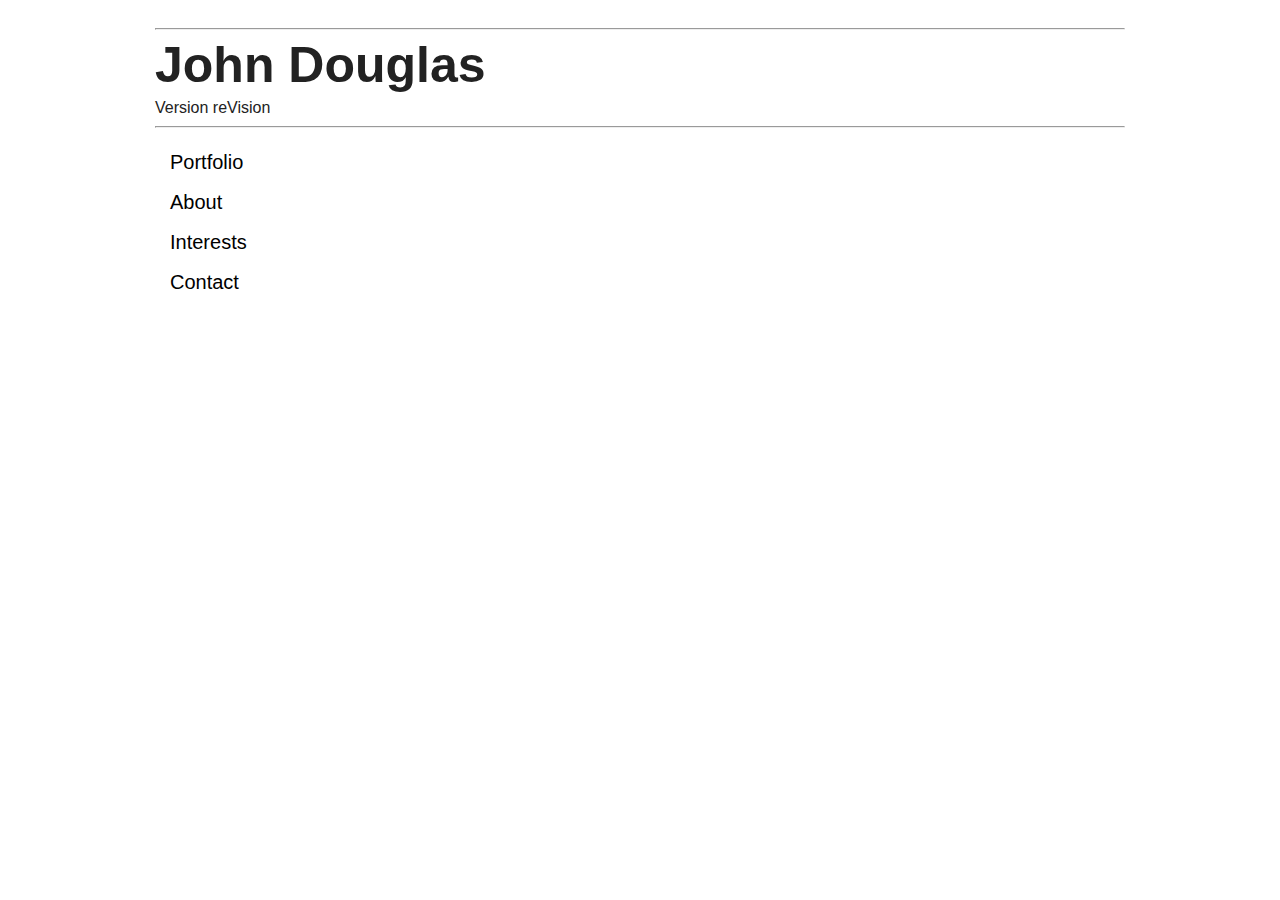
<file: index.html>
<!DOCTYPE html>
<!--[if IE 8]> 				 <html class="no-js lt-ie9" lang="en" > <![endif]-->
<!--[if gt IE 8]><!--> <html class="no-js" lang="en" > <!--<![endif]-->

<head>
	<meta charset="utf-8">
  <!-- <meta name="viewport" content="width=device-width"> -->
  <title>John Douglas</title>

  
  <link rel="stylesheet" href="stylesheets/app.css">
  

  <!-- <script src="javascripts/vendor/custom.modernizr.js"></script>-->

</head>
<body>

	<div class="row">
    <div id="banner" class="large-12 columns">
      <hr>
			<h1>John Douglas</h2>
			<p>Version reVision</p>
			<hr />
		</div>
    <!-- <div id="logo-space" class="large-2 pull-10 columns"> -->
      <!-- <hr> -->
      <!-- <img src="filler_logo.jpg" alt=""> -->
    <!-- </div> -->
	</div>

  <div class="row">
    <div class="large-12 columns">
      <div class="large-1 columns">
        <ul>
          <li><a href="./portfolio.html">Portfolio</a></li>
          <li><a href="./about.html">About</a></li>
          <li><a href="./interests.html">Interests</a></li>
          <li><a href="./contact.html">Contact</a></li>
        </ul>
      </div>
    </div>
  </div>
</body>
</html>
</file>
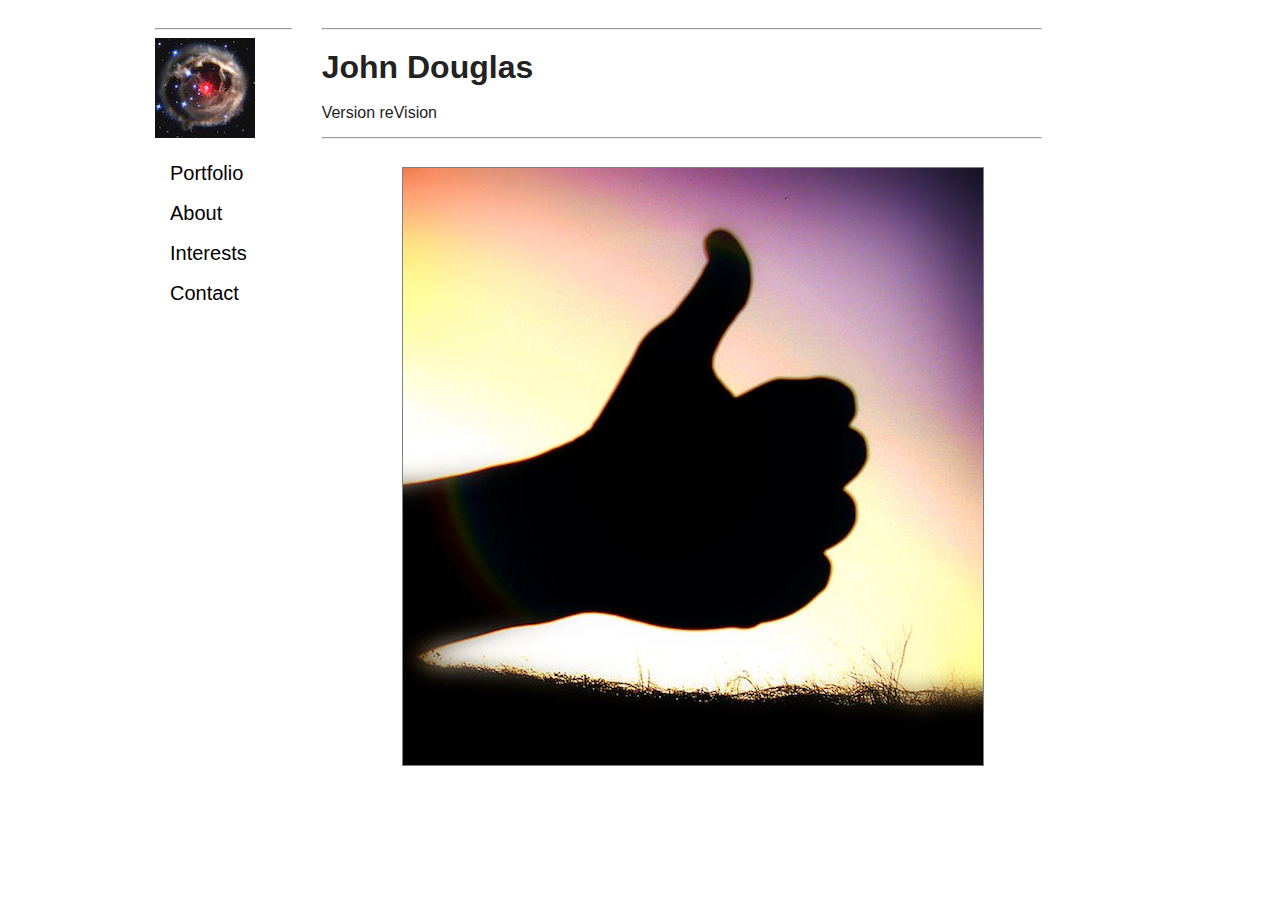
<file: about.html>
<!doctype html>
<html lang="en">
<head>
  <meta charset="UTF-8">
  <title>About - John Douglas</title>
  
  <link rel="stylesheet" href="stylesheets/app.css">
</head>
<body>
    <div class="row">
    <div class="large-9 push-1 large-offset-1 columns">
      <hr>
      <h1>John Douglas</h2>
      <p>Version reVision</p>
      <hr />
    </div>
    <div id="logo-space" class="large-2 pull-10 columns">
      <hr>
      <img src="filler_logo.jpg" alt="">
    </div>
  </div>

  <div class="row">
    <div class="large-12 columns">
      <div class="large-1 columns">
        <ul>
          <li><a href="#">Portfolio</a></li>
          <li><a href="#">About</a></li>
          <li><a href="#">Interests</a></li>
          <li><a href="#">Contact</a></li>
        </ul>
      </div>
      <div class="large-10 large-offset-1 columns">
        <img src="thumbs_up.jpg" alt="">
      </div>
    </div>
  </div>
</body>
</html>
</file>
<file: stylesheets/app.css>
/*! normalize.css v2.1.2 | MIT License | git.io/normalize */
/* ==========================================================================
   HTML5 display definitions
   ========================================================================== */
/**
 * Correct `block` display not defined in IE 8/9.
 */
/* line 22, ../sass/_normalize.scss */
article,
aside,
details,
figcaption,
figure,
footer,
header,
hgroup,
main,
nav,
section,
summary {
  display: block;
}

/**
 * Correct `inline-block` display not defined in IE 8/9.
 */
/* line 32, ../sass/_normalize.scss */
audio,
canvas,
video {
  display: inline-block;
}

/**
 * Prevent modern browsers from displaying `audio` without controls.
 * Remove excess height in iOS 5 devices.
 */
/* line 41, ../sass/_normalize.scss */
audio:not([controls]) {
  display: none;
  height: 0;
}

/**
 * Address `[hidden]` styling not present in IE 8/9.
 * Hide the `template` element in IE, Safari, and Firefox < 22.
 */
/* line 52, ../sass/_normalize.scss */
[hidden],
template {
  display: none;
}

/* line 56, ../sass/_normalize.scss */
script {
  display: none !important;
}

/* ==========================================================================
   Base
   ========================================================================== */
/**
 * 1. Set default font family to sans-serif.
 * 2. Prevent iOS text size adjust after orientation change, without disabling
 *    user zoom.
 */
/* line 70, ../sass/_normalize.scss */
html {
  font-family: sans-serif;
  /* 1 */
  -ms-text-size-adjust: 100%;
  /* 2 */
  -webkit-text-size-adjust: 100%;
  /* 2 */
}

/**
 * Remove default margin.
 */
/* line 80, ../sass/_normalize.scss */
body {
  margin: 0;
}

/* ==========================================================================
   Links
   ========================================================================== */
/**
 * Remove the gray background color from active links in IE 10.
 */
/* line 92, ../sass/_normalize.scss */
a {
  background: transparent;
}

/**
 * Address `outline` inconsistency between Chrome and other browsers.
 */
/* line 100, ../sass/_normalize.scss */
a:focus {
  outline: thin dotted;
}

/**
 * Improve readability when focused and also mouse hovered in all browsers.
 */
/* line 109, ../sass/_normalize.scss */
a:active,
a:hover {
  outline: 0;
}

/* ==========================================================================
   Typography
   ========================================================================== */
/**
 * Address variable `h1` font-size and margin within `section` and `article`
 * contexts in Firefox 4+, Safari 5, and Chrome.
 */
/* line 122, ../sass/_normalize.scss */
h1 {
  font-size: 2em;
  margin: 0.67em 0;
}

/**
 * Address styling not present in IE 8/9, Safari 5, and Chrome.
 */
/* line 131, ../sass/_normalize.scss */
abbr[title] {
  border-bottom: 1px dotted;
}

/**
 * Address style set to `bolder` in Firefox 4+, Safari 5, and Chrome.
 */
/* line 140, ../sass/_normalize.scss */
b,
strong {
  font-weight: bold;
}

/**
 * Address styling not present in Safari 5 and Chrome.
 */
/* line 148, ../sass/_normalize.scss */
dfn {
  font-style: italic;
}

/**
 * Address differences between Firefox and other browsers.
 */
/* line 156, ../sass/_normalize.scss */
hr {
  -moz-box-sizing: content-box;
  box-sizing: content-box;
  height: 0;
}

/**
 * Address styling not present in IE 8/9.
 */
/* line 166, ../sass/_normalize.scss */
mark {
  background: #ff0;
  color: #000;
}

/**
 * Correct font family set oddly in Safari 5 and Chrome.
 */
/* line 178, ../sass/_normalize.scss */
code,
kbd,
pre,
samp {
  font-family: monospace, serif;
  font-size: 1em;
}

/**
 * Improve readability of pre-formatted text in all browsers.
 */
/* line 187, ../sass/_normalize.scss */
pre {
  white-space: pre-wrap;
}

/**
 * Set consistent quote types.
 */
/* line 195, ../sass/_normalize.scss */
q {
  quotes: "\201C" "\201D" "\2018" "\2019";
}

/**
 * Address inconsistent and variable font size in all browsers.
 */
/* line 203, ../sass/_normalize.scss */
small {
  font-size: 80%;
}

/**
 * Prevent `sub` and `sup` affecting `line-height` in all browsers.
 */
/* line 212, ../sass/_normalize.scss */
sub,
sup {
  font-size: 75%;
  line-height: 0;
  position: relative;
  vertical-align: baseline;
}

/* line 219, ../sass/_normalize.scss */
sup {
  top: -0.5em;
}

/* line 223, ../sass/_normalize.scss */
sub {
  bottom: -0.25em;
}

/* ==========================================================================
   Embedded content
   ========================================================================== */
/**
 * Remove border when inside `a` element in IE 8/9.
 */
/* line 235, ../sass/_normalize.scss */
img {
  border: 0;
}

/**
 * Correct overflow displayed oddly in IE 9.
 */
/* line 243, ../sass/_normalize.scss */
svg:not(:root) {
  overflow: hidden;
}

/* ==========================================================================
   Figures
   ========================================================================== */
/**
 * Address margin not present in IE 8/9 and Safari 5.
 */
/* line 255, ../sass/_normalize.scss */
figure {
  margin: 0;
}

/* ==========================================================================
   Forms
   ========================================================================== */
/**
 * Define consistent border, margin, and padding.
 */
/* line 267, ../sass/_normalize.scss */
fieldset {
  border: 1px solid #c0c0c0;
  margin: 0 2px;
  padding: 0.35em 0.625em 0.75em;
}

/**
 * 1. Correct `color` not being inherited in IE 8/9.
 * 2. Remove padding so people aren't caught out if they zero out fieldsets.
 */
/* line 278, ../sass/_normalize.scss */
legend {
  border: 0;
  /* 1 */
  padding: 0;
  /* 2 */
}

/**
 * 1. Correct font family not being inherited in all browsers.
 * 2. Correct font size not being inherited in all browsers.
 * 3. Address margins set differently in Firefox 4+, Safari 5, and Chrome.
 */
/* line 292, ../sass/_normalize.scss */
button,
input,
select,
textarea {
  font-family: inherit;
  /* 1 */
  font-size: 100%;
  /* 2 */
  margin: 0;
  /* 3 */
}

/**
 * Address Firefox 4+ setting `line-height` on `input` using `!important` in
 * the UA stylesheet.
 */
/* line 304, ../sass/_normalize.scss */
button,
input {
  line-height: normal;
}

/**
 * Address inconsistent `text-transform` inheritance for `button` and `select`.
 * All other form control elements do not inherit `text-transform` values.
 * Correct `button` style inheritance in Chrome, Safari 5+, and IE 8+.
 * Correct `select` style inheritance in Firefox 4+ and Opera.
 */
/* line 316, ../sass/_normalize.scss */
button,
select {
  text-transform: none;
}

/**
 * 1. Avoid the WebKit bug in Android 4.0.* where (2) destroys native `audio`
 *    and `video` controls.
 * 2. Correct inability to style clickable `input` types in iOS.
 * 3. Improve usability and consistency of cursor style between image-type
 *    `input` and others.
 */
/* line 331, ../sass/_normalize.scss */
button,
html input[type="button"],
input[type="reset"],
input[type="submit"] {
  -webkit-appearance: button;
  /* 2 */
  cursor: pointer;
  /* 3 */
}

/**
 * Re-set default cursor for disabled elements.
 */
/* line 341, ../sass/_normalize.scss */
button[disabled],
html input[disabled] {
  cursor: default;
}

/**
 * 1. Address box sizing set to `content-box` in IE 8/9.
 * 2. Remove excess padding in IE 8/9.
 */
/* line 351, ../sass/_normalize.scss */
input[type="checkbox"],
input[type="radio"] {
  box-sizing: border-box;
  /* 1 */
  padding: 0;
  /* 2 */
}

/**
 * 1. Address `appearance` set to `searchfield` in Safari 5 and Chrome.
 * 2. Address `box-sizing` set to `border-box` in Safari 5 and Chrome
 *    (include `-moz` to future-proof).
 */
/* line 362, ../sass/_normalize.scss */
input[type="search"] {
  -webkit-appearance: textfield;
  /* 1 */
  -moz-box-sizing: content-box;
  -webkit-box-sizing: content-box;
  /* 2 */
  box-sizing: content-box;
}

/**
 * Remove inner padding and search cancel button in Safari 5 and Chrome
 * on OS X.
 */
/* line 375, ../sass/_normalize.scss */
input[type="search"]::-webkit-search-cancel-button,
input[type="search"]::-webkit-search-decoration {
  -webkit-appearance: none;
}

/**
 * Remove inner padding and border in Firefox 4+.
 */
/* line 384, ../sass/_normalize.scss */
button::-moz-focus-inner,
input::-moz-focus-inner {
  border: 0;
  padding: 0;
}

/**
 * 1. Remove default vertical scrollbar in IE 8/9.
 * 2. Improve readability and alignment in all browsers.
 */
/* line 394, ../sass/_normalize.scss */
textarea {
  overflow: auto;
  /* 1 */
  vertical-align: top;
  /* 2 */
}

/* ==========================================================================
   Tables
   ========================================================================== */
/**
 * Remove most spacing between table cells.
 */
/* line 407, ../sass/_normalize.scss */
table {
  border-collapse: collapse;
  border-spacing: 0;
}

/* line 264, ../../../../../../.rbenv/versions/2.0.0-p247/lib/ruby/gems/2.0.0/gems/zurb-foundation-4.3.2/scss/foundation/components/_global.scss */
meta.foundation-mq-small {
  font-family: "only screen and (min-width: 768px)";
  width: 768px;
}

/* line 269, ../../../../../../.rbenv/versions/2.0.0-p247/lib/ruby/gems/2.0.0/gems/zurb-foundation-4.3.2/scss/foundation/components/_global.scss */
meta.foundation-mq-medium {
  font-family: "only screen and (min-width:1280px)";
  width: 1280px;
}

/* line 274, ../../../../../../.rbenv/versions/2.0.0-p247/lib/ruby/gems/2.0.0/gems/zurb-foundation-4.3.2/scss/foundation/components/_global.scss */
meta.foundation-mq-large {
  font-family: "only screen and (min-width:1440px)";
  width: 1440px;
}

/* line 292, ../../../../../../.rbenv/versions/2.0.0-p247/lib/ruby/gems/2.0.0/gems/zurb-foundation-4.3.2/scss/foundation/components/_global.scss */
*,
*:before,
*:after {
  -moz-box-sizing: border-box;
  -webkit-box-sizing: border-box;
  box-sizing: border-box;
}

/* line 297, ../../../../../../.rbenv/versions/2.0.0-p247/lib/ruby/gems/2.0.0/gems/zurb-foundation-4.3.2/scss/foundation/components/_global.scss */
html,
body {
  font-size: 100%;
}

/* line 300, ../../../../../../.rbenv/versions/2.0.0-p247/lib/ruby/gems/2.0.0/gems/zurb-foundation-4.3.2/scss/foundation/components/_global.scss */
body {
  background: white;
  color: #222222;
  padding: 0;
  margin: 0;
  font-family: Exo, Armata "Helvetica Neue", "Helvetica", Helvetica, Arial, sans-serif;
  font-weight: normal;
  font-style: normal;
  line-height: 1;
  position: relative;
  cursor: default;
}

/* line 313, ../../../../../../.rbenv/versions/2.0.0-p247/lib/ruby/gems/2.0.0/gems/zurb-foundation-4.3.2/scss/foundation/components/_global.scss */
a:hover {
  cursor: pointer;
}

/* line 318, ../../../../../../.rbenv/versions/2.0.0-p247/lib/ruby/gems/2.0.0/gems/zurb-foundation-4.3.2/scss/foundation/components/_global.scss */
img,
object,
embed {
  max-width: 100%;
  height: auto;
}

/* line 321, ../../../../../../.rbenv/versions/2.0.0-p247/lib/ruby/gems/2.0.0/gems/zurb-foundation-4.3.2/scss/foundation/components/_global.scss */
object,
embed {
  height: 100%;
}

/* line 322, ../../../../../../.rbenv/versions/2.0.0-p247/lib/ruby/gems/2.0.0/gems/zurb-foundation-4.3.2/scss/foundation/components/_global.scss */
img {
  -ms-interpolation-mode: bicubic;
}

/* line 328, ../../../../../../.rbenv/versions/2.0.0-p247/lib/ruby/gems/2.0.0/gems/zurb-foundation-4.3.2/scss/foundation/components/_global.scss */
#map_canvas img,
#map_canvas embed,
#map_canvas object,
.map_canvas img,
.map_canvas embed,
.map_canvas object {
  max-width: none !important;
}

/* line 333, ../../../../../../.rbenv/versions/2.0.0-p247/lib/ruby/gems/2.0.0/gems/zurb-foundation-4.3.2/scss/foundation/components/_global.scss */
.left {
  float: left !important;
}

/* line 334, ../../../../../../.rbenv/versions/2.0.0-p247/lib/ruby/gems/2.0.0/gems/zurb-foundation-4.3.2/scss/foundation/components/_global.scss */
.right {
  float: right !important;
}

/* line 335, ../../../../../../.rbenv/versions/2.0.0-p247/lib/ruby/gems/2.0.0/gems/zurb-foundation-4.3.2/scss/foundation/components/_global.scss */
.text-left {
  text-align: left !important;
}

/* line 336, ../../../../../../.rbenv/versions/2.0.0-p247/lib/ruby/gems/2.0.0/gems/zurb-foundation-4.3.2/scss/foundation/components/_global.scss */
.text-right {
  text-align: right !important;
}

/* line 337, ../../../../../../.rbenv/versions/2.0.0-p247/lib/ruby/gems/2.0.0/gems/zurb-foundation-4.3.2/scss/foundation/components/_global.scss */
.text-center {
  text-align: center !important;
}

/* line 338, ../../../../../../.rbenv/versions/2.0.0-p247/lib/ruby/gems/2.0.0/gems/zurb-foundation-4.3.2/scss/foundation/components/_global.scss */
.text-justify {
  text-align: justify !important;
}

/* line 339, ../../../../../../.rbenv/versions/2.0.0-p247/lib/ruby/gems/2.0.0/gems/zurb-foundation-4.3.2/scss/foundation/components/_global.scss */
.hide {
  display: none;
}

/* line 345, ../../../../../../.rbenv/versions/2.0.0-p247/lib/ruby/gems/2.0.0/gems/zurb-foundation-4.3.2/scss/foundation/components/_global.scss */
.antialiased {
  -webkit-font-smoothing: antialiased;
}

/* line 348, ../../../../../../.rbenv/versions/2.0.0-p247/lib/ruby/gems/2.0.0/gems/zurb-foundation-4.3.2/scss/foundation/components/_global.scss */
img {
  display: inline-block;
  vertical-align: middle;
}

/* line 358, ../../../../../../.rbenv/versions/2.0.0-p247/lib/ruby/gems/2.0.0/gems/zurb-foundation-4.3.2/scss/foundation/components/_global.scss */
textarea {
  height: auto;
  min-height: 50px;
}

/* line 361, ../../../../../../.rbenv/versions/2.0.0-p247/lib/ruby/gems/2.0.0/gems/zurb-foundation-4.3.2/scss/foundation/components/_global.scss */
select {
  width: 100%;
}

/* Grid HTML Classes */
/* line 116, ../../../../../../.rbenv/versions/2.0.0-p247/lib/ruby/gems/2.0.0/gems/zurb-foundation-4.3.2/scss/foundation/components/_grid.scss */
.row {
  width: 100%;
  margin-left: auto;
  margin-right: auto;
  margin-top: 0;
  margin-bottom: 0;
  max-width: 62.5em;
  *zoom: 1;
}
/* line 121, ../../../../../../.rbenv/versions/2.0.0-p247/lib/ruby/gems/2.0.0/gems/zurb-foundation-4.3.2/scss/foundation/components/_global.scss */
.row:before, .row:after {
  content: " ";
  display: table;
}
/* line 122, ../../../../../../.rbenv/versions/2.0.0-p247/lib/ruby/gems/2.0.0/gems/zurb-foundation-4.3.2/scss/foundation/components/_global.scss */
.row:after {
  clear: both;
}
/* line 121, ../../../../../../.rbenv/versions/2.0.0-p247/lib/ruby/gems/2.0.0/gems/zurb-foundation-4.3.2/scss/foundation/components/_grid.scss */
.row.collapse > .column,
.row.collapse > .columns {
  position: relative;
  padding-left: 0;
  padding-right: 0;
  float: left;
}
/* line 123, ../../../../../../.rbenv/versions/2.0.0-p247/lib/ruby/gems/2.0.0/gems/zurb-foundation-4.3.2/scss/foundation/components/_grid.scss */
.row.collapse .row {
  margin-left: 0;
  margin-right: 0;
}
/* line 126, ../../../../../../.rbenv/versions/2.0.0-p247/lib/ruby/gems/2.0.0/gems/zurb-foundation-4.3.2/scss/foundation/components/_grid.scss */
.row .row {
  width: auto;
  margin-left: -0.9375em;
  margin-right: -0.9375em;
  margin-top: 0;
  margin-bottom: 0;
  max-width: none;
  *zoom: 1;
}
/* line 121, ../../../../../../.rbenv/versions/2.0.0-p247/lib/ruby/gems/2.0.0/gems/zurb-foundation-4.3.2/scss/foundation/components/_global.scss */
.row .row:before, .row .row:after {
  content: " ";
  display: table;
}
/* line 122, ../../../../../../.rbenv/versions/2.0.0-p247/lib/ruby/gems/2.0.0/gems/zurb-foundation-4.3.2/scss/foundation/components/_global.scss */
.row .row:after {
  clear: both;
}
/* line 127, ../../../../../../.rbenv/versions/2.0.0-p247/lib/ruby/gems/2.0.0/gems/zurb-foundation-4.3.2/scss/foundation/components/_grid.scss */
.row .row.collapse {
  width: auto;
  margin: 0;
  max-width: none;
  *zoom: 1;
}
/* line 121, ../../../../../../.rbenv/versions/2.0.0-p247/lib/ruby/gems/2.0.0/gems/zurb-foundation-4.3.2/scss/foundation/components/_global.scss */
.row .row.collapse:before, .row .row.collapse:after {
  content: " ";
  display: table;
}
/* line 122, ../../../../../../.rbenv/versions/2.0.0-p247/lib/ruby/gems/2.0.0/gems/zurb-foundation-4.3.2/scss/foundation/components/_global.scss */
.row .row.collapse:after {
  clear: both;
}

/* line 132, ../../../../../../.rbenv/versions/2.0.0-p247/lib/ruby/gems/2.0.0/gems/zurb-foundation-4.3.2/scss/foundation/components/_grid.scss */
.column,
.columns {
  position: relative;
  padding-left: 0.9375em;
  padding-right: 0.9375em;
  width: 100%;
  float: left;
}

@media only screen {
  /* line 137, ../../../../../../.rbenv/versions/2.0.0-p247/lib/ruby/gems/2.0.0/gems/zurb-foundation-4.3.2/scss/foundation/components/_grid.scss */
  .column,
  .columns {
    position: relative;
    padding-left: 0.9375em;
    padding-right: 0.9375em;
    float: left;
  }

  /* line 140, ../../../../../../.rbenv/versions/2.0.0-p247/lib/ruby/gems/2.0.0/gems/zurb-foundation-4.3.2/scss/foundation/components/_grid.scss */
  .small-1 {
    position: relative;
    width: 8.33333%;
  }

  /* line 140, ../../../../../../.rbenv/versions/2.0.0-p247/lib/ruby/gems/2.0.0/gems/zurb-foundation-4.3.2/scss/foundation/components/_grid.scss */
  .small-2 {
    position: relative;
    width: 16.66667%;
  }

  /* line 140, ../../../../../../.rbenv/versions/2.0.0-p247/lib/ruby/gems/2.0.0/gems/zurb-foundation-4.3.2/scss/foundation/components/_grid.scss */
  .small-3 {
    position: relative;
    width: 25%;
  }

  /* line 140, ../../../../../../.rbenv/versions/2.0.0-p247/lib/ruby/gems/2.0.0/gems/zurb-foundation-4.3.2/scss/foundation/components/_grid.scss */
  .small-4 {
    position: relative;
    width: 33.33333%;
  }

  /* line 140, ../../../../../../.rbenv/versions/2.0.0-p247/lib/ruby/gems/2.0.0/gems/zurb-foundation-4.3.2/scss/foundation/components/_grid.scss */
  .small-5 {
    position: relative;
    width: 41.66667%;
  }

  /* line 140, ../../../../../../.rbenv/versions/2.0.0-p247/lib/ruby/gems/2.0.0/gems/zurb-foundation-4.3.2/scss/foundation/components/_grid.scss */
  .small-6 {
    position: relative;
    width: 50%;
  }

  /* line 140, ../../../../../../.rbenv/versions/2.0.0-p247/lib/ruby/gems/2.0.0/gems/zurb-foundation-4.3.2/scss/foundation/components/_grid.scss */
  .small-7 {
    position: relative;
    width: 58.33333%;
  }

  /* line 140, ../../../../../../.rbenv/versions/2.0.0-p247/lib/ruby/gems/2.0.0/gems/zurb-foundation-4.3.2/scss/foundation/components/_grid.scss */
  .small-8 {
    position: relative;
    width: 66.66667%;
  }

  /* line 140, ../../../../../../.rbenv/versions/2.0.0-p247/lib/ruby/gems/2.0.0/gems/zurb-foundation-4.3.2/scss/foundation/components/_grid.scss */
  .small-9 {
    position: relative;
    width: 75%;
  }

  /* line 140, ../../../../../../.rbenv/versions/2.0.0-p247/lib/ruby/gems/2.0.0/gems/zurb-foundation-4.3.2/scss/foundation/components/_grid.scss */
  .small-10 {
    position: relative;
    width: 83.33333%;
  }

  /* line 140, ../../../../../../.rbenv/versions/2.0.0-p247/lib/ruby/gems/2.0.0/gems/zurb-foundation-4.3.2/scss/foundation/components/_grid.scss */
  .small-11 {
    position: relative;
    width: 91.66667%;
  }

  /* line 140, ../../../../../../.rbenv/versions/2.0.0-p247/lib/ruby/gems/2.0.0/gems/zurb-foundation-4.3.2/scss/foundation/components/_grid.scss */
  .small-12 {
    position: relative;
    width: 100%;
  }

  /* line 144, ../../../../../../.rbenv/versions/2.0.0-p247/lib/ruby/gems/2.0.0/gems/zurb-foundation-4.3.2/scss/foundation/components/_grid.scss */
  .small-offset-0 {
    position: relative;
    margin-left: 0%;
  }

  /* line 144, ../../../../../../.rbenv/versions/2.0.0-p247/lib/ruby/gems/2.0.0/gems/zurb-foundation-4.3.2/scss/foundation/components/_grid.scss */
  .small-offset-1 {
    position: relative;
    margin-left: 8.33333%;
  }

  /* line 144, ../../../../../../.rbenv/versions/2.0.0-p247/lib/ruby/gems/2.0.0/gems/zurb-foundation-4.3.2/scss/foundation/components/_grid.scss */
  .small-offset-2 {
    position: relative;
    margin-left: 16.66667%;
  }

  /* line 144, ../../../../../../.rbenv/versions/2.0.0-p247/lib/ruby/gems/2.0.0/gems/zurb-foundation-4.3.2/scss/foundation/components/_grid.scss */
  .small-offset-3 {
    position: relative;
    margin-left: 25%;
  }

  /* line 144, ../../../../../../.rbenv/versions/2.0.0-p247/lib/ruby/gems/2.0.0/gems/zurb-foundation-4.3.2/scss/foundation/components/_grid.scss */
  .small-offset-4 {
    position: relative;
    margin-left: 33.33333%;
  }

  /* line 144, ../../../../../../.rbenv/versions/2.0.0-p247/lib/ruby/gems/2.0.0/gems/zurb-foundation-4.3.2/scss/foundation/components/_grid.scss */
  .small-offset-5 {
    position: relative;
    margin-left: 41.66667%;
  }

  /* line 144, ../../../../../../.rbenv/versions/2.0.0-p247/lib/ruby/gems/2.0.0/gems/zurb-foundation-4.3.2/scss/foundation/components/_grid.scss */
  .small-offset-6 {
    position: relative;
    margin-left: 50%;
  }

  /* line 144, ../../../../../../.rbenv/versions/2.0.0-p247/lib/ruby/gems/2.0.0/gems/zurb-foundation-4.3.2/scss/foundation/components/_grid.scss */
  .small-offset-7 {
    position: relative;
    margin-left: 58.33333%;
  }

  /* line 144, ../../../../../../.rbenv/versions/2.0.0-p247/lib/ruby/gems/2.0.0/gems/zurb-foundation-4.3.2/scss/foundation/components/_grid.scss */
  .small-offset-8 {
    position: relative;
    margin-left: 66.66667%;
  }

  /* line 144, ../../../../../../.rbenv/versions/2.0.0-p247/lib/ruby/gems/2.0.0/gems/zurb-foundation-4.3.2/scss/foundation/components/_grid.scss */
  .small-offset-9 {
    position: relative;
    margin-left: 75%;
  }

  /* line 144, ../../../../../../.rbenv/versions/2.0.0-p247/lib/ruby/gems/2.0.0/gems/zurb-foundation-4.3.2/scss/foundation/components/_grid.scss */
  .small-offset-10 {
    position: relative;
    margin-left: 83.33333%;
  }

  /* line 147, ../../../../../../.rbenv/versions/2.0.0-p247/lib/ruby/gems/2.0.0/gems/zurb-foundation-4.3.2/scss/foundation/components/_grid.scss */
  [class*="column"] + [class*="column"]:last-child {
    float: right;
  }

  /* line 148, ../../../../../../.rbenv/versions/2.0.0-p247/lib/ruby/gems/2.0.0/gems/zurb-foundation-4.3.2/scss/foundation/components/_grid.scss */
  [class*="column"] + [class*="column"].end {
    float: left;
  }

  /* line 151, ../../../../../../.rbenv/versions/2.0.0-p247/lib/ruby/gems/2.0.0/gems/zurb-foundation-4.3.2/scss/foundation/components/_grid.scss */
  .column.small-centered,
  .columns.small-centered {
    position: relative;
    margin-left: auto;
    margin-right: auto;
    float: none !important;
  }
}
/* Styles for screens that are atleast 768px; */
@media only screen and (min-width: 768px) {
  /* line 158, ../../../../../../.rbenv/versions/2.0.0-p247/lib/ruby/gems/2.0.0/gems/zurb-foundation-4.3.2/scss/foundation/components/_grid.scss */
  .large-1 {
    position: relative;
    width: 8.33333%;
  }

  /* line 158, ../../../../../../.rbenv/versions/2.0.0-p247/lib/ruby/gems/2.0.0/gems/zurb-foundation-4.3.2/scss/foundation/components/_grid.scss */
  .large-2 {
    position: relative;
    width: 16.66667%;
  }

  /* line 158, ../../../../../../.rbenv/versions/2.0.0-p247/lib/ruby/gems/2.0.0/gems/zurb-foundation-4.3.2/scss/foundation/components/_grid.scss */
  .large-3 {
    position: relative;
    width: 25%;
  }

  /* line 158, ../../../../../../.rbenv/versions/2.0.0-p247/lib/ruby/gems/2.0.0/gems/zurb-foundation-4.3.2/scss/foundation/components/_grid.scss */
  .large-4 {
    position: relative;
    width: 33.33333%;
  }

  /* line 158, ../../../../../../.rbenv/versions/2.0.0-p247/lib/ruby/gems/2.0.0/gems/zurb-foundation-4.3.2/scss/foundation/components/_grid.scss */
  .large-5 {
    position: relative;
    width: 41.66667%;
  }

  /* line 158, ../../../../../../.rbenv/versions/2.0.0-p247/lib/ruby/gems/2.0.0/gems/zurb-foundation-4.3.2/scss/foundation/components/_grid.scss */
  .large-6 {
    position: relative;
    width: 50%;
  }

  /* line 158, ../../../../../../.rbenv/versions/2.0.0-p247/lib/ruby/gems/2.0.0/gems/zurb-foundation-4.3.2/scss/foundation/components/_grid.scss */
  .large-7 {
    position: relative;
    width: 58.33333%;
  }

  /* line 158, ../../../../../../.rbenv/versions/2.0.0-p247/lib/ruby/gems/2.0.0/gems/zurb-foundation-4.3.2/scss/foundation/components/_grid.scss */
  .large-8 {
    position: relative;
    width: 66.66667%;
  }

  /* line 158, ../../../../../../.rbenv/versions/2.0.0-p247/lib/ruby/gems/2.0.0/gems/zurb-foundation-4.3.2/scss/foundation/components/_grid.scss */
  .large-9 {
    position: relative;
    width: 75%;
  }

  /* line 158, ../../../../../../.rbenv/versions/2.0.0-p247/lib/ruby/gems/2.0.0/gems/zurb-foundation-4.3.2/scss/foundation/components/_grid.scss */
  .large-10 {
    position: relative;
    width: 83.33333%;
  }

  /* line 158, ../../../../../../.rbenv/versions/2.0.0-p247/lib/ruby/gems/2.0.0/gems/zurb-foundation-4.3.2/scss/foundation/components/_grid.scss */
  .large-11 {
    position: relative;
    width: 91.66667%;
  }

  /* line 158, ../../../../../../.rbenv/versions/2.0.0-p247/lib/ruby/gems/2.0.0/gems/zurb-foundation-4.3.2/scss/foundation/components/_grid.scss */
  .large-12 {
    position: relative;
    width: 100%;
  }

  /* line 162, ../../../../../../.rbenv/versions/2.0.0-p247/lib/ruby/gems/2.0.0/gems/zurb-foundation-4.3.2/scss/foundation/components/_grid.scss */
  .row .large-offset-0 {
    position: relative;
    margin-left: 0%;
  }

  /* line 162, ../../../../../../.rbenv/versions/2.0.0-p247/lib/ruby/gems/2.0.0/gems/zurb-foundation-4.3.2/scss/foundation/components/_grid.scss */
  .row .large-offset-1 {
    position: relative;
    margin-left: 8.33333%;
  }

  /* line 162, ../../../../../../.rbenv/versions/2.0.0-p247/lib/ruby/gems/2.0.0/gems/zurb-foundation-4.3.2/scss/foundation/components/_grid.scss */
  .row .large-offset-2 {
    position: relative;
    margin-left: 16.66667%;
  }

  /* line 162, ../../../../../../.rbenv/versions/2.0.0-p247/lib/ruby/gems/2.0.0/gems/zurb-foundation-4.3.2/scss/foundation/components/_grid.scss */
  .row .large-offset-3 {
    position: relative;
    margin-left: 25%;
  }

  /* line 162, ../../../../../../.rbenv/versions/2.0.0-p247/lib/ruby/gems/2.0.0/gems/zurb-foundation-4.3.2/scss/foundation/components/_grid.scss */
  .row .large-offset-4 {
    position: relative;
    margin-left: 33.33333%;
  }

  /* line 162, ../../../../../../.rbenv/versions/2.0.0-p247/lib/ruby/gems/2.0.0/gems/zurb-foundation-4.3.2/scss/foundation/components/_grid.scss */
  .row .large-offset-5 {
    position: relative;
    margin-left: 41.66667%;
  }

  /* line 162, ../../../../../../.rbenv/versions/2.0.0-p247/lib/ruby/gems/2.0.0/gems/zurb-foundation-4.3.2/scss/foundation/components/_grid.scss */
  .row .large-offset-6 {
    position: relative;
    margin-left: 50%;
  }

  /* line 162, ../../../../../../.rbenv/versions/2.0.0-p247/lib/ruby/gems/2.0.0/gems/zurb-foundation-4.3.2/scss/foundation/components/_grid.scss */
  .row .large-offset-7 {
    position: relative;
    margin-left: 58.33333%;
  }

  /* line 162, ../../../../../../.rbenv/versions/2.0.0-p247/lib/ruby/gems/2.0.0/gems/zurb-foundation-4.3.2/scss/foundation/components/_grid.scss */
  .row .large-offset-8 {
    position: relative;
    margin-left: 66.66667%;
  }

  /* line 162, ../../../../../../.rbenv/versions/2.0.0-p247/lib/ruby/gems/2.0.0/gems/zurb-foundation-4.3.2/scss/foundation/components/_grid.scss */
  .row .large-offset-9 {
    position: relative;
    margin-left: 75%;
  }

  /* line 162, ../../../../../../.rbenv/versions/2.0.0-p247/lib/ruby/gems/2.0.0/gems/zurb-foundation-4.3.2/scss/foundation/components/_grid.scss */
  .row .large-offset-10 {
    position: relative;
    margin-left: 83.33333%;
  }

  /* line 162, ../../../../../../.rbenv/versions/2.0.0-p247/lib/ruby/gems/2.0.0/gems/zurb-foundation-4.3.2/scss/foundation/components/_grid.scss */
  .row .large-offset-11 {
    position: relative;
    margin-left: 91.66667%;
  }

  /* line 166, ../../../../../../.rbenv/versions/2.0.0-p247/lib/ruby/gems/2.0.0/gems/zurb-foundation-4.3.2/scss/foundation/components/_grid.scss */
  .push-1 {
    position: relative;
    left: 8.33333%;
    right: auto;
  }

  /* line 167, ../../../../../../.rbenv/versions/2.0.0-p247/lib/ruby/gems/2.0.0/gems/zurb-foundation-4.3.2/scss/foundation/components/_grid.scss */
  .pull-1 {
    position: relative;
    right: 8.33333%;
    left: auto;
  }

  /* line 166, ../../../../../../.rbenv/versions/2.0.0-p247/lib/ruby/gems/2.0.0/gems/zurb-foundation-4.3.2/scss/foundation/components/_grid.scss */
  .push-2 {
    position: relative;
    left: 16.66667%;
    right: auto;
  }

  /* line 167, ../../../../../../.rbenv/versions/2.0.0-p247/lib/ruby/gems/2.0.0/gems/zurb-foundation-4.3.2/scss/foundation/components/_grid.scss */
  .pull-2 {
    position: relative;
    right: 16.66667%;
    left: auto;
  }

  /* line 166, ../../../../../../.rbenv/versions/2.0.0-p247/lib/ruby/gems/2.0.0/gems/zurb-foundation-4.3.2/scss/foundation/components/_grid.scss */
  .push-3 {
    position: relative;
    left: 25%;
    right: auto;
  }

  /* line 167, ../../../../../../.rbenv/versions/2.0.0-p247/lib/ruby/gems/2.0.0/gems/zurb-foundation-4.3.2/scss/foundation/components/_grid.scss */
  .pull-3 {
    position: relative;
    right: 25%;
    left: auto;
  }

  /* line 166, ../../../../../../.rbenv/versions/2.0.0-p247/lib/ruby/gems/2.0.0/gems/zurb-foundation-4.3.2/scss/foundation/components/_grid.scss */
  .push-4 {
    position: relative;
    left: 33.33333%;
    right: auto;
  }

  /* line 167, ../../../../../../.rbenv/versions/2.0.0-p247/lib/ruby/gems/2.0.0/gems/zurb-foundation-4.3.2/scss/foundation/components/_grid.scss */
  .pull-4 {
    position: relative;
    right: 33.33333%;
    left: auto;
  }

  /* line 166, ../../../../../../.rbenv/versions/2.0.0-p247/lib/ruby/gems/2.0.0/gems/zurb-foundation-4.3.2/scss/foundation/components/_grid.scss */
  .push-5 {
    position: relative;
    left: 41.66667%;
    right: auto;
  }

  /* line 167, ../../../../../../.rbenv/versions/2.0.0-p247/lib/ruby/gems/2.0.0/gems/zurb-foundation-4.3.2/scss/foundation/components/_grid.scss */
  .pull-5 {
    position: relative;
    right: 41.66667%;
    left: auto;
  }

  /* line 166, ../../../../../../.rbenv/versions/2.0.0-p247/lib/ruby/gems/2.0.0/gems/zurb-foundation-4.3.2/scss/foundation/components/_grid.scss */
  .push-6 {
    position: relative;
    left: 50%;
    right: auto;
  }

  /* line 167, ../../../../../../.rbenv/versions/2.0.0-p247/lib/ruby/gems/2.0.0/gems/zurb-foundation-4.3.2/scss/foundation/components/_grid.scss */
  .pull-6 {
    position: relative;
    right: 50%;
    left: auto;
  }

  /* line 166, ../../../../../../.rbenv/versions/2.0.0-p247/lib/ruby/gems/2.0.0/gems/zurb-foundation-4.3.2/scss/foundation/components/_grid.scss */
  .push-7 {
    position: relative;
    left: 58.33333%;
    right: auto;
  }

  /* line 167, ../../../../../../.rbenv/versions/2.0.0-p247/lib/ruby/gems/2.0.0/gems/zurb-foundation-4.3.2/scss/foundation/components/_grid.scss */
  .pull-7 {
    position: relative;
    right: 58.33333%;
    left: auto;
  }

  /* line 166, ../../../../../../.rbenv/versions/2.0.0-p247/lib/ruby/gems/2.0.0/gems/zurb-foundation-4.3.2/scss/foundation/components/_grid.scss */
  .push-8 {
    position: relative;
    left: 66.66667%;
    right: auto;
  }

  /* line 167, ../../../../../../.rbenv/versions/2.0.0-p247/lib/ruby/gems/2.0.0/gems/zurb-foundation-4.3.2/scss/foundation/components/_grid.scss */
  .pull-8 {
    position: relative;
    right: 66.66667%;
    left: auto;
  }

  /* line 166, ../../../../../../.rbenv/versions/2.0.0-p247/lib/ruby/gems/2.0.0/gems/zurb-foundation-4.3.2/scss/foundation/components/_grid.scss */
  .push-9 {
    position: relative;
    left: 75%;
    right: auto;
  }

  /* line 167, ../../../../../../.rbenv/versions/2.0.0-p247/lib/ruby/gems/2.0.0/gems/zurb-foundation-4.3.2/scss/foundation/components/_grid.scss */
  .pull-9 {
    position: relative;
    right: 75%;
    left: auto;
  }

  /* line 166, ../../../../../../.rbenv/versions/2.0.0-p247/lib/ruby/gems/2.0.0/gems/zurb-foundation-4.3.2/scss/foundation/components/_grid.scss */
  .push-10 {
    position: relative;
    left: 83.33333%;
    right: auto;
  }

  /* line 167, ../../../../../../.rbenv/versions/2.0.0-p247/lib/ruby/gems/2.0.0/gems/zurb-foundation-4.3.2/scss/foundation/components/_grid.scss */
  .pull-10 {
    position: relative;
    right: 83.33333%;
    left: auto;
  }

  /* line 166, ../../../../../../.rbenv/versions/2.0.0-p247/lib/ruby/gems/2.0.0/gems/zurb-foundation-4.3.2/scss/foundation/components/_grid.scss */
  .push-11 {
    position: relative;
    left: 91.66667%;
    right: auto;
  }

  /* line 167, ../../../../../../.rbenv/versions/2.0.0-p247/lib/ruby/gems/2.0.0/gems/zurb-foundation-4.3.2/scss/foundation/components/_grid.scss */
  .pull-11 {
    position: relative;
    right: 91.66667%;
    left: auto;
  }

  /* line 171, ../../../../../../.rbenv/versions/2.0.0-p247/lib/ruby/gems/2.0.0/gems/zurb-foundation-4.3.2/scss/foundation/components/_grid.scss */
  .column.large-centered,
  .columns.large-centered {
    position: relative;
    margin-left: auto;
    margin-right: auto;
    float: none !important;
  }

  /* line 174, ../../../../../../.rbenv/versions/2.0.0-p247/lib/ruby/gems/2.0.0/gems/zurb-foundation-4.3.2/scss/foundation/components/_grid.scss */
  .column.large-uncentered,
  .columns.large-uncentered {
    margin-left: 0;
    margin-right: 0;
    float: left !important;
  }

  /* line 181, ../../../../../../.rbenv/versions/2.0.0-p247/lib/ruby/gems/2.0.0/gems/zurb-foundation-4.3.2/scss/foundation/components/_grid.scss */
  .column.large-uncentered.opposite,
  .columns.large-uncentered.opposite {
    float: right !important;
  }
}

body {
  margin-top: 20px;
}

/*.large-9 h1, .large-9 p {*/
  /*margin-left: 10px;*/
/*}*/

/*#logo-space img {*/
  /*margin-left: 15%;*/
/*}*/

ul {
  padding: 0;
  /*margin: 10px 20%;*/
}

ul li {
  list-style: none;
  padding-bottom: 20px;
  font-size: 20px;
}

ul li a {
  text-decoration: none;
  text-align: center;
  color: black;
}

a:hover {
  color: #2795B6;
}

.large-10 img {
  margin: 20px 70px;
  border: 1px solid gray;
}

#banner h1 {
  font-size: 50px;
  margin: 10px 0;
}

#banner p {
  margin: 10px 0;
}
</file>
